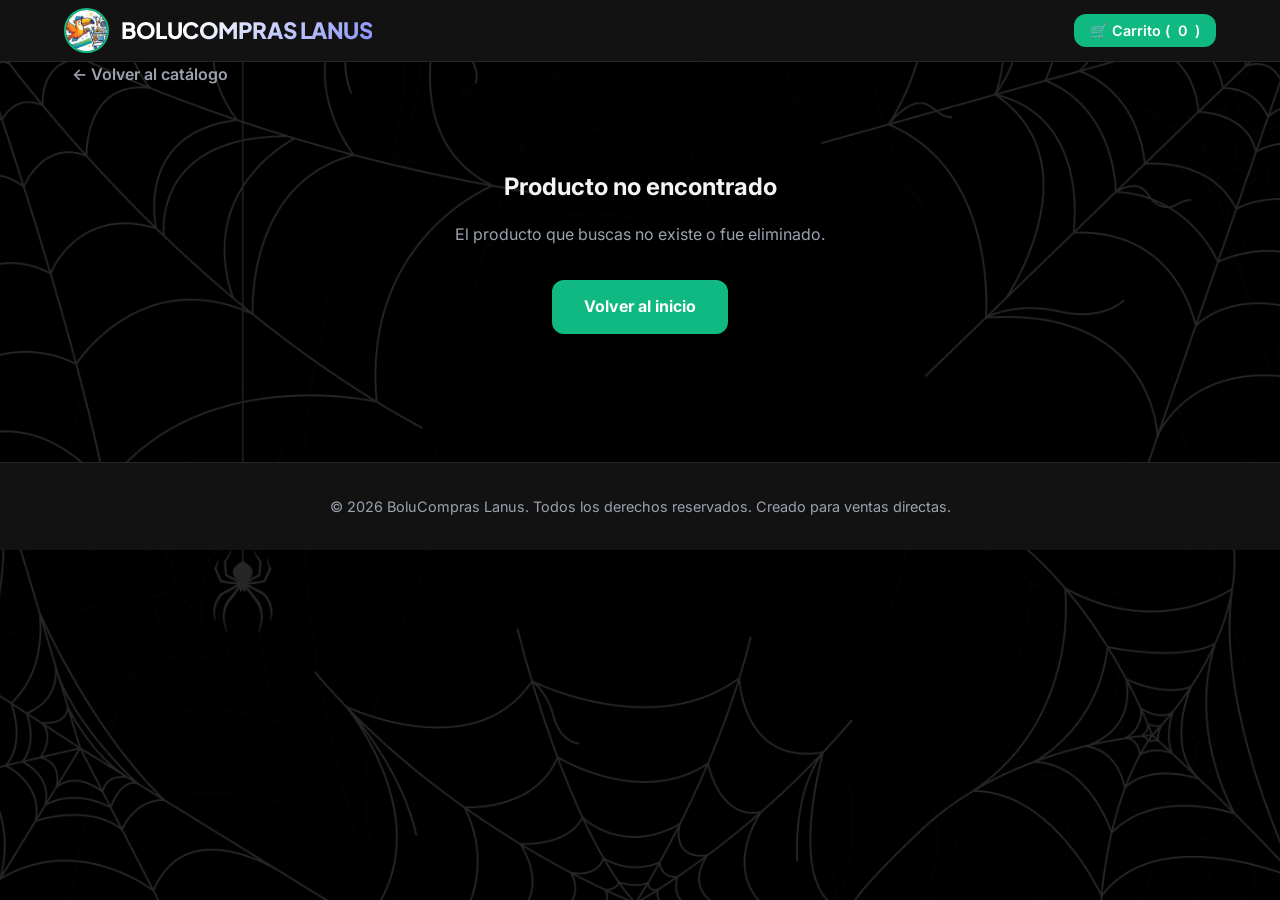
<file: product.html>
<!DOCTYPE html>
<html lang="es">
<head>
    <meta charset="UTF-8">
    <meta name="viewport" content="width=device-width, initial-scale=1.0">
    <title>Detalle del Producto - BoluCompras Lanus</title>
    <link rel="stylesheet" href="style.css">
    <style>
        .product-detail-container {
            display: grid;
            grid-template-columns: 1fr 1fr;
            gap: 3rem;
            background: var(--bg-card);
            border: 1px solid var(--border-color);
            border-radius: var(--radius);
            padding: 2.5rem;
            margin-top: 2rem;
            box-shadow: var(--shadow);
        }

        .product-detail-image {
            width: 100%;
            height: 400px;
            object-fit: contain;
            border-radius: var(--radius);
            background: #0a0a0a;
            padding: 10px;
        }

        .product-detail-info h1 {
            font-size: 2rem;
            margin-bottom: 1rem;
            color: var(--text-main);
        }

        .product-detail-category {
            font-size: 0.9rem;
            text-transform: uppercase;
            font-weight: 700;
            color: var(--primary);
            margin-bottom: 0.5rem;
            letter-spacing: 0.05em;
        }

        .product-detail-price {
            font-size: 2rem;
            font-weight: 800;
            color: var(--text-main);
            margin: 1.5rem 0;
        }

        .product-detail-desc {
            font-size: 1.1rem;
            color: var(--text-muted);
            margin-bottom: 2rem;
            line-height: 1.7;
        }

        .actions-group {
            display: flex;
            gap: 1rem;
            align-items: center;
        }

        .btn-back {
            display: inline-flex;
            align-items: center;
            gap: 0.5rem;
            color: var(--text-muted);
            text-decoration: none;
            font-weight: 600;
            margin-bottom: 1rem;
            transition: color 0.2s;
        }

        .btn-back:hover {
            color: var(--text-main);
        }

        .quantity-selector {
            display: flex;
            align-items: center;
            border: 1px solid var(--border-color);
            border-radius: 8px;
            background: var(--bg-main);
            overflow: hidden;
        }

        .quantity-selector button {
            background: transparent;
            color: var(--text-main);
            border: none;
            padding: 0.75rem 1rem;
            font-size: 1.1rem;
            cursor: pointer;
        }

        .quantity-selector span {
            padding: 0 1rem;
            font-weight: bold;
            font-size: 1.1rem;
        }

        .btn-primary-action {
            background: var(--accent);
            color: var(--white);
            border: none;
            padding: 0.9rem 2rem;
            border-radius: var(--radius);
            font-weight: 700;
            font-size: 1rem;
            cursor: pointer;
            transition: background 0.2s;
        }

        .btn-primary-action:hover {
            background: #059669;
        }

        @media (max-width: 768px) {
            .product-detail-container {
                grid-template-columns: 1fr;
                padding: 1.5rem;
            }
            .product-detail-image {
                height: 280px;
            }
        }
    </style>
</head>
<body>

    <!-- Header & Navbar -->
    <header>
        <div class="navbar">
            <a href="index.html" class="logo">
                <img src="Logo.jpg" alt="Logo"> BoluCompras Lanus
            </a>
            <button class="cart-btn" id="cartToggleBtn">
                🛒 Carrito (<span id="cartCount">0</span>)
            </button>
        </div>
    </header>

    <!-- Main Container -->
    <main class="container">
        <a href="index.html" class="btn-back">← Volver al catálogo</a>

        <div id="productDetailContent">
            <!-- Cargado por JS -->
        </div>
    </main>

    <!-- Cart Drawer Modal -->
    <div class="modal-overlay" id="cartModal">
        <div class="cart-drawer">
            <div class="cart-header">
                <h2>Tu Carrito de Compras</h2>
                <button class="close-cart" id="closeCartBtn">&times;</button>
            </div>
            <div class="cart-items" id="cartItemsContainer">
                <!-- Items del carrito -->
            </div>
            <div class="cart-footer">
                <div class="cart-total">
                    <span>Total:</span>
                    <span id="cartTotalPrice">$0</span>
                </div>
                <button class="btn-checkout" id="whatsappCheckoutBtn">
                    💬 Enviar Pedido por WhatsApp
                </button>
            </div>
        </div>
    </div>

    <!-- Footer -->
    <footer>
        <p>&copy; 2026 BoluCompras Lanus. Todos los derechos reservados. Creado para ventas directas.</p>
    </footer>

    <!-- Scripts -->
    <script src="products.js"></script>
    <script>
        let cart = [];
        let currentQuantity = 1;

        document.addEventListener('DOMContentLoaded', () => {
            const urlParams = new URLSearchParams(window.location.search);
            const productId = parseInt(urlParams.get('id'));

            const product = products.find(p => p.id === productId);
            const container = document.getElementById('productDetailContent');

            if (!product) {
                container.innerHTML = `
                    <div style="text-align: center; padding: 4rem 0;">
                        <h2>Producto no encontrado</h2>
                        <p style="color: var(--text-muted); margin: 1rem 0;">El producto que buscas no existe o fue eliminado.</p>
                        <a href="index.html" class="btn-primary-action" style="text-decoration: none; display: inline-block; margin-top: 1rem;">Volver al inicio</a>
                    </div>
                `;
            } else {
                const catObj = categories.find(c => c.id === product.category);
                const catName = catObj ? catObj.name : product.category;
                
                document.title = `${product.name} - BoluCompras Lanus`;

                container.innerHTML = `
                    <div class="product-detail-container">
                        <img src="${product.image}" alt="${product.name}" class="product-detail-image">
                        <div class="product-detail-info">
                            <span class="product-detail-category">${catName}</span>
                            <h1>${product.name}</h1>
                            <div class="product-detail-price">$${product.price.toLocaleString('es-AR')}</div>
                            <p class="product-detail-desc">${product.description}</p>
                            
                            <div style="margin-bottom: 2rem;">
                                <p style="font-size: 0.9rem; color: var(--text-muted); margin-bottom: 0.5rem; font-weight: 600;">Cantidad:</p>
                                <div class="actions-group">
                                    <div class="quantity-selector">
                                        <button onclick="updateQty(-1)">-</button>
                                        <span id="qtyDisplay">1</span>
                                        <button onclick="updateQty(1)">+</button>
                                    </div>
                                    <button class="btn-primary-action" onclick="addProductToCart(${product.id})">🛒 Agregar al Carrito</button>
                                </div>
                            </div>
                        </div>
                    </div>
                `;
            }

            setupCartModal();
        });

        function updateQty(delta) {
            currentQuantity += delta;
            if (currentQuantity < 1) currentQuantity = 1;
            const display = document.getElementById('qtyDisplay');
            if (display) display.textContent = currentQuantity;
        }

        function addProductToCart(productId) {
            const product = products.find(p => p.id === productId);
            if (!product) return;

            const existingItem = cart.find(item => item.id === productId);
            if (existingItem) {
                existingItem.quantity += currentQuantity;
            } else {
                cart.push({ ...product, quantity: currentQuantity });
            }

            updateCartUI();
            document.getElementById('cartModal').classList.add('open');
        }

        function setupCartModal() {
            const cartToggleBtn = document.getElementById('cartToggleBtn');
            const cartModal = document.getElementById('cartModal');
            const closeCartBtn = document.getElementById('closeCartBtn');
            const whatsappCheckoutBtn = document.getElementById('whatsappCheckoutBtn');

            cartToggleBtn.addEventListener('click', () => cartModal.classList.add('open'));
            closeCartBtn.addEventListener('click', () => cartModal.classList.remove('open'));
            cartModal.addEventListener('click', (e) => {
                if (e.target === cartModal) cartModal.classList.remove('open');
            });
            whatsappCheckoutBtn.addEventListener('click', sendWhatsAppOrder);
        }

        window.removeFromCart = function(productId) {
            cart = cart.filter(item => item.id !== productId);
            updateCartUI();
        }

        window.changeQuantity = function(productId, delta) {
            const item = cart.find(item => item.id === productId);
            if (!item) return;
            item.quantity += delta;
            if (item.quantity <= 0) {
                removeFromCart(productId);
            } else {
                updateCartUI();
            }
        }

        function updateCartUI() {
            const totalCount = cart.reduce((sum, item) => sum + item.quantity, 0);
            document.getElementById('cartCount').textContent = totalCount;

            const cartItemsContainer = document.getElementById('cartItemsContainer');
            cartItemsContainer.innerHTML = '';

            if (cart.length === 0) {
                cartItemsContainer.innerHTML = `<p style="text-align: center; color: var(--text-muted); margin-top: 2rem;">Tu carrito está vacío.</p>`;
                document.getElementById('cartTotalPrice').textContent = '$0';
                return;
            }

            let total = 0;
            cart.forEach(item => {
                const itemTotal = item.price * item.quantity;
                total += itemTotal;

                const div = document.createElement('div');
                div.className = 'cart-item';
                div.innerHTML = `
                    <div class="cart-item-info">
                        <h4>${item.name}</h4>
                        <p>$${item.price.toLocaleString('es-AR')} x ${item.quantity}</p>
                    </div>
                    <div class="cart-item-actions">
                        <button onclick="changeQuantity(${item.id}, -1)">-</button>
                        <span>${item.quantity}</span>
                        <button onclick="changeQuantity(${item.id}, 1)">+</button>
                        <button onclick="removeFromCart(${item.id})" style="color: #ef4444; margin-left: 0.5rem;" title="Eliminar">&times;</button>
                    </div>
                `;
                cartItemsContainer.appendChild(div);
            });

            document.getElementById('cartTotalPrice').textContent = `$${total.toLocaleString('es-AR')}`;
        }

        function sendWhatsAppOrder() {
            if (cart.length === 0) {
                alert('Tu carrito está vacío. Agrega productos antes de enviar el pedido.');
                return;
            }

            let message = '¡Hola! 👋 Me gustaría hacer el siguiente pedido:\n\n';
            let total = 0;

            cart.forEach((item, index) => {
                const subtotal = item.price * item.quantity;
                total += subtotal;
                message += `${index + 1}. *${item.name}* (Cant: ${item.quantity}) - $${subtotal.toLocaleString('es-AR')}\n`;
            });

            message += `\n*Total a pagar: $${total.toLocaleString('es-AR')}*\n\n¿Podrían confirmarme stock y formas de pago/envío? ¡Gracias!`;

            const encodedMessage = encodeURIComponent(message);
            const whatsappUrl = `https://wa.me/${WHATSAPP_NUMBER}?text=${encodedMessage}`;

            window.open(whatsappUrl, '_blank');
        }
    </script>
</body>
</html>
</file>
<file: style.css>
@import url('https://fonts.googleapis.com/css2?family=Inter:wght@400;500;600&family=Plus+Jakarta+Sans:wght@600;700;800&display=swap');

:root {
    --primary: #10b981;
    --primary-dark: #059669;
    --accent: #10b981;
    --text-main: #f3f4f6;
    --text-muted: #9ca3af;
    --bg-main: #000000;
    --bg-card: #121212;
    --bg-card-hover: #1a1a1a;
    --border-color: #262626;
    --white: #ffffff;
    --shadow: 0 4px 12px rgba(0, 0, 0, 0.7);
    --radius: 12px;
}

* {
    margin: 0;
    padding: 0;
    box-sizing: border-box;
    font-family: 'Inter', system-ui, -apple-system, sans-serif;
}

body {
    background-color: #000000;
    background-image: linear-gradient(rgba(0, 0, 0, 0.85), rgba(0, 0, 0, 0.85)), url('4204390.jpg');
    background-size: cover;
    background-position: center;
    background-attachment: fixed;
    color: var(--text-main);
    line-height: 1.6;
}

/* Header & Navbar */
header {
    background: var(--bg-card);
    border-bottom: 1px solid var(--border-color);
    position: sticky;
    top: 0;
    z-index: 100;
}

.navbar {
    max-width: 1200px;
    margin: 0 auto;
    padding: 0.5rem 1.5rem;
    display: flex;
    justify-content: space-between;
    align-items: center;
}

.logo {
    font-family: 'Plus Jakarta Sans', sans-serif;
    font-size: 1.4rem;
    font-weight: 800;
    text-decoration: none;
    display: flex;
    align-items: center;
    gap: 0.75rem;
    letter-spacing: -0.02em;
    background: linear-gradient(135deg, #ffffff 40%, #818cf8 100%);
    -webkit-background-clip: text;
    -webkit-text-fill-color: transparent;
    text-transform: uppercase;
}

.logo img {
    height: 45px;
    width: 45px;
    border-radius: 50%;
    object-fit: cover;
    border: 2px solid var(--primary);
}

.cart-btn {
    background: var(--primary);
    color: var(--white);
    border: none;
    padding: 0.45rem 1rem;
    border-radius: var(--radius);
    cursor: pointer;
    font-weight: 600;
    font-size: 0.9rem;
    display: flex;
    align-items: center;
    gap: 0.5rem;
    transition: background 0.2s;
}

.cart-btn:hover {
    background: var(--primary-dark);
}

/* Hero Section */
.hero {
    background: linear-gradient(rgba(0, 0, 0, 0.7), rgba(0, 0, 0, 0.7)), url('venta.jpeg');
    background-size: cover;
    background-position: center;
    color: var(--white);
    text-align: center;
    padding: 4rem 2rem;
    margin-bottom: 1.5rem;
    border-bottom: 1px solid var(--border-color);
}

.hero h1 {
    font-size: 2.2rem;
    margin-bottom: 0.75rem;
    font-weight: 800;
    text-shadow: 0 2px 4px rgba(0, 0, 0, 0.8);
}

.hero p {
    font-size: 1rem;
    max-width: 600px;
    margin: 0 auto;
    color: var(--text-main);
    text-shadow: 0 1px 3px rgba(0, 0, 0, 0.8);
}

/* Sticky Filter Bar (Search & Categories) */
.sticky-filter-bar {
    position: sticky;
    top: 58px; /* Matches compact header navbar height */
    background: var(--bg-main);
    z-index: 99;
    padding: 0.6rem 1.5rem 0.2rem 1.5rem;
    border-bottom: 1px solid var(--border-color);
    box-shadow: 0 4px 12px rgba(0, 0, 0, 0.8);
}

.sticky-filter-content {
    max-width: 1200px;
    margin: 0 auto;
    display: flex;
    flex-direction: column;
    gap: 0.5rem;
    align-items: center;
}

.sticky-filter-bar .search-bar {
    max-width: 500px;
    margin: 0 auto;
    width: 100%;
}

.sticky-filter-bar .categories-container {
    margin-bottom: 0;
}

.search-bar {
    max-width: 450px;
    margin: 0 auto;
    display: flex;
    background: var(--bg-card);
    border: 1px solid var(--border-color);
    border-radius: var(--radius);
    overflow: hidden;
    box-shadow: var(--shadow);
}

.search-bar input {
    flex: 1;
    padding: 0.5rem 1rem;
    background: transparent;
    color: var(--text-main);
    border: none;
    outline: none;
    font-size: 0.9rem;
}

.search-bar input::placeholder {
    color: var(--text-muted);
}

.search-bar button {
    background: var(--accent);
    color: var(--white);
    border: none;
    padding: 0 1.2rem;
    cursor: pointer;
    font-weight: 600;
    font-size: 0.9rem;
    transition: background 0.2s;
}

.search-bar button:hover {
    background: #059669;
}

/* Main Container */
.container {
    max-width: 1200px;
    margin: 0 auto;
    padding: 0 2rem 4rem;
}

/* Categories Filter */
.categories-container {
    display: flex;
    justify-content: center;
    flex-wrap: wrap;
    gap: 0.5rem;
    padding-bottom: 0.25rem;
    margin-bottom: 1rem;
    width: 100%;
}

.category-tab {
    background: var(--bg-card);
    border: 1px solid var(--border-color);
    padding: 0.4rem 1rem;
    border-radius: 20px;
    cursor: pointer;
    font-weight: 600;
    font-size: 0.85rem;
    white-space: nowrap;
    transition: all 0.2s;
    color: var(--text-muted);
}

.category-tab:hover, .category-tab.active {
    background: var(--primary);
    color: var(--white);
    border-color: var(--primary);
}

/* Products Grid */
.section-title {
    font-size: 1.75rem;
    margin-bottom: 1.5rem;
    font-weight: 700;
    color: var(--text-main);
    text-align: center;
}

.products-grid {
    display: grid;
    grid-template-columns: repeat(auto-fill, minmax(260px, 1fr));
    gap: 2rem;
}

.product-card {
    background: var(--bg-card);
    border: 1px solid var(--border-color);
    border-radius: var(--radius);
    overflow: hidden;
    box-shadow: var(--shadow);
    display: flex;
    flex-direction: column;
    transition: transform 0.2s, border-color 0.2s;
}

.product-card:hover {
    transform: translateY(-4px);
    border-color: var(--primary);
}

.product-image {
    width: 100%;
    height: 200px;
    object-fit: contain;
    background: #0a0a0a;
    padding: 8px;
}

.product-info {
    padding: 1.5rem;
    display: flex;
    flex-direction: column;
    flex: 1;
}

.product-category {
    font-size: 0.8rem;
    text-transform: uppercase;
    font-weight: 700;
    color: var(--primary);
    margin-bottom: 0.4rem;
    letter-spacing: 0.05em;
}

.product-name {
    font-size: 1.15rem;
    font-weight: 700;
    margin-bottom: 0.5rem;
    color: var(--text-main);
}

.product-desc {
    font-size: 0.9rem;
    color: var(--text-muted);
    margin-bottom: 1rem;
    flex: 1;
}

.product-footer {
    display: flex;
    justify-content: space-between;
    align-items: center;
    margin-top: auto;
    padding-top: 1rem;
    border-top: 1px solid var(--border-color);
}

.product-price {
    font-size: 1.25rem;
    font-weight: 800;
    color: var(--text-main);
}

.btn-add {
    background: var(--accent);
    color: var(--white);
    border: none;
    padding: 0.5rem 1rem;
    border-radius: 8px;
    cursor: pointer;
    font-weight: 600;
    font-size: 0.9rem;
    transition: background 0.2s;
}

.btn-add:hover {
    background: #059669;
}

/* Cart Modal / Drawer */
.modal-overlay {
    position: fixed;
    top: 0;
    left: 0;
    width: 100%;
    height: 100%;
    background: rgba(0, 0, 0, 0.7);
    display: flex;
    justify-content: flex-end;
    z-index: 1000;
    opacity: 0;
    visibility: hidden;
    transition: all 0.3s;
}

.modal-overlay.open {
    opacity: 1;
    visibility: visible;
}

/* Modern Cart Drawer */
.cart-drawer {
    width: 100%;
    max-width: 420px;
    background: var(--bg-card);
    border-left: 1px solid var(--border-color);
    color: var(--text-main);
    height: 100%;
    display: flex;
    flex-direction: column;
    transform: translateX(100%);
    transition: transform 0.3s cubic-bezier(0.16, 1, 0.3, 1);
    box-shadow: -10px 0 30px rgba(0, 0, 0, 0.8);
}

.modal-overlay.open .cart-drawer {
    transform: translateX(0);
}

.cart-header {
    padding: 1.5rem;
    border-bottom: 1px solid var(--border-color);
    display: flex;
    justify-content: space-between;
    align-items: center;
    background: var(--bg-card);
}

.cart-header h2 {
    font-size: 1.25rem;
    font-weight: 800;
    color: var(--white);
    display: flex;
    align-items: center;
    gap: 0.5rem;
}

.close-cart {
    background: var(--border-color);
    border: none;
    width: 32px;
    height: 32px;
    border-radius: 50%;
    font-size: 1.25rem;
    cursor: pointer;
    color: var(--text-main);
    display: flex;
    align-items: center;
    justify-content: center;
    transition: background 0.2s;
}

.close-cart:hover {
    background: var(--primary);
}

.cart-items {
    flex: 1;
    overflow-y: auto;
    padding: 1.5rem;
    display: flex;
    flex-direction: column;
    gap: 1rem;
}

.cart-item {
    display: flex;
    align-items: center;
    gap: 1rem;
    background: var(--bg-card);
    border: 1px solid var(--border-color);
    border-radius: var(--radius);
    padding: 0.85rem;
    transition: border-color 0.2s;
}

.cart-item:hover {
    border-color: var(--primary);
}

.cart-item-img {
    width: 60px;
    height: 60px;
    object-fit: contain;
    background: #0a0a0a;
    border-radius: 8px;
    padding: 4px;
    border: 1px solid var(--border-color);
}

.cart-item-details {
    flex: 1;
    display: flex;
    flex-direction: column;
    gap: 0.25rem;
}

.cart-item-details h4 {
    font-size: 0.95rem;
    font-weight: 700;
    color: var(--text-main);
}

.cart-item-price {
    font-size: 0.9rem;
    font-weight: 800;
    color: var(--primary);
}

.cart-item-actions {
    display: flex;
    align-items: center;
    gap: 0.5rem;
    margin-top: 0.35rem;
}

.qty-btn {
    background: var(--border-color);
    color: var(--text-main);
    border: none;
    width: 24px;
    height: 24px;
    border-radius: 6px;
    font-weight: bold;
    cursor: pointer;
    display: flex;
    align-items: center;
    justify-content: center;
    font-size: 0.9rem;
    transition: background 0.2s;
}

.qty-btn:hover {
    background: var(--primary);
}

.qty-num {
    font-size: 0.9rem;
    font-weight: 700;
    min-width: 20px;
    text-align: center;
}

.remove-btn {
    background: transparent;
    border: none;
    cursor: pointer;
    font-size: 1rem;
    margin-left: auto;
    opacity: 0.8;
    transition: opacity 0.2s;
}

.remove-btn:hover {
    opacity: 1;
}

.cart-footer {
    padding: 1.5rem;
    border-top: 1px solid var(--border-color);
    background: var(--bg-card);
}

.cart-total {
    display: flex;
    justify-content: space-between;
    font-size: 1.2rem;
    font-weight: 800;
    margin-bottom: 1.2rem;
    color: var(--white);
}

.cart-total span:last-child {
    color: var(--primary);
}

.btn-checkout {
    display: flex;
    align-items: center;
    justify-content: center;
    gap: 0.75rem;
    width: 100%;
    background: #25d366;
    color: var(--white);
    text-align: center;
    padding: 0.95rem;
    border-radius: var(--radius);
    text-decoration: none;
    font-weight: 700;
    font-size: 1.05rem;
    transition: background 0.2s, transform 0.1s;
    border: none;
    cursor: pointer;
    box-shadow: 0 4px 12px rgba(37, 211, 102, 0.4);
}

.btn-checkout:hover {
    background: #1ebe5d;
    transform: translateY(-2px);
}

/* Categories Hamburger Button (Hidden on Desktop) */
.categories-hamburger {
    display: none;
}

/* Footer */
footer {
    background: var(--bg-card);
    border-top: 1px solid var(--border-color);
    text-align: center;
    padding: 2rem;
    color: var(--text-muted);
    font-size: 0.9rem;
}

/* Responsive */
@media (max-width: 768px) {
    .hero h1 {
        font-size: 2rem;
    }
    .navbar {
        padding: 1rem;
    }
    .sticky-filter-content {
        position: relative;
    }
    .categories-hamburger {
        display: flex;
        align-items: center;
        justify-content: center;
        gap: 0.5rem;
        width: 100%;
        max-width: 450px;
        background: var(--bg-card);
        border: 1px solid var(--border-color);
        color: var(--text-main);
        padding: 0.5rem 1rem;
        border-radius: var(--radius);
        font-weight: 600;
        font-size: 0.9rem;
        cursor: pointer;
        transition: background 0.2s, border-color 0.2s;
        margin-top: 0.25rem;
    }
    .categories-hamburger:hover {
        background: var(--bg-card-hover);
        border-color: var(--primary);
    }
    .categories-container {
        display: none;
        flex-direction: column;
        gap: 0.4rem;
        background: var(--bg-card);
        border: 1px solid var(--border-color);
        border-radius: var(--radius);
        padding: 0.75rem;
        width: 100%;
        max-width: 450px;
        position: absolute;
        top: calc(100% + 5px);
        left: 50%;
        transform: translateX(-50%);
        z-index: 100;
        box-shadow: var(--shadow);
        max-height: 250px;
        overflow-y: auto;
        margin-bottom: 0;
    }
    .categories-container.open {
        display: flex;
    }
    .category-tab {
        width: 100%;
        text-align: center;
        border-radius: 8px;
        padding: 0.5rem;
    }
}
</file>
